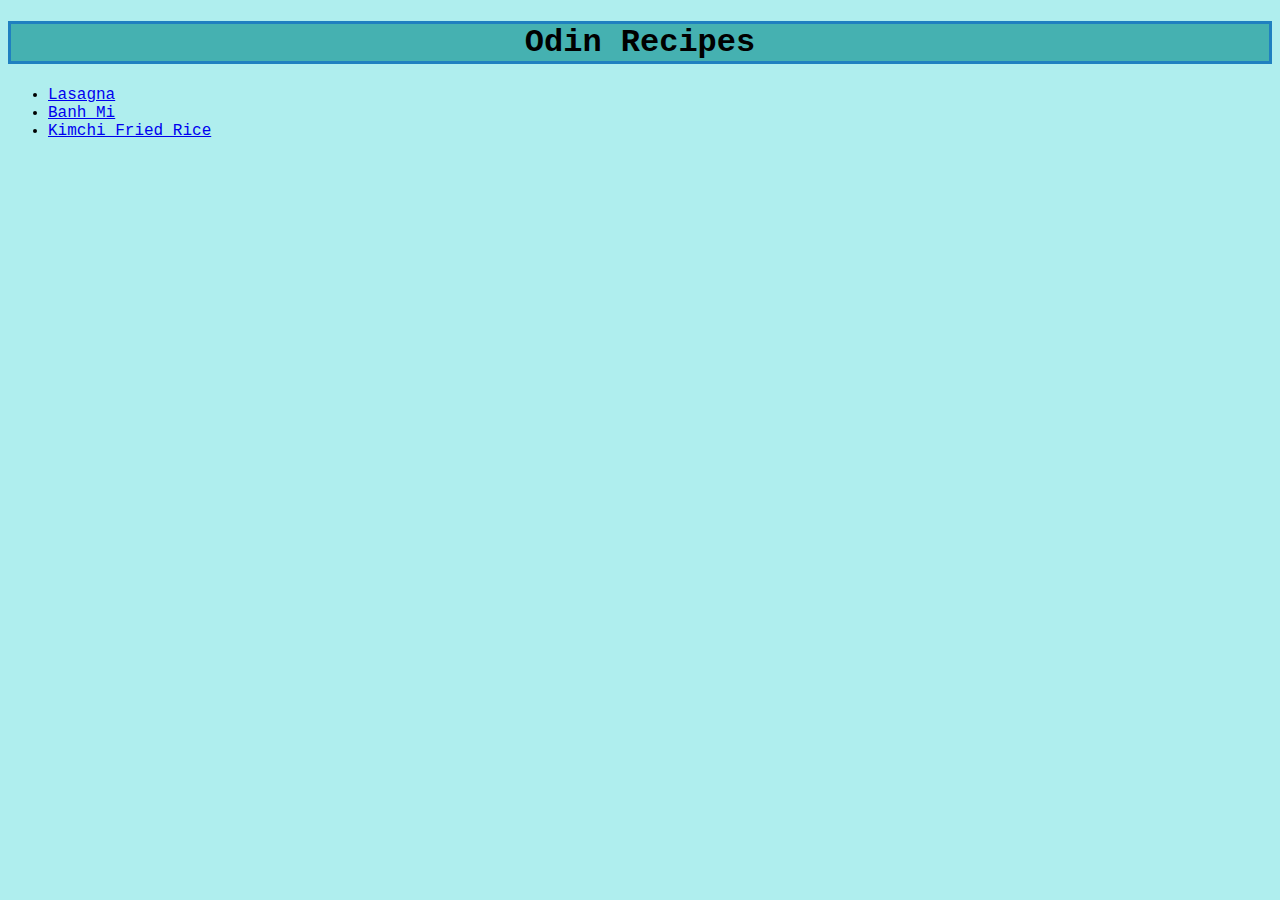
<file: index.html>
<!DOCTYPE html>
<html lang="en">
    <head>
        <meta charset="UTF-8">
        <title>Odin Recipes</title>
        <link rel="stylesheet" href="./style.css">
    </head>
    
    <body>
        <h1>Odin Recipes</h1>

        <ul class="recipe-links">
            <li><a href="./recipes/lasagna.html">Lasagna</a></li>
            <li><a href="./recipes/banh-mi.html">Banh Mi</a></li>
            <li><a href="./recipes/kimchi-fried-rice.html">Kimchi Fried Rice</a></li>
        </ul>
    </body>
</html>
</file>
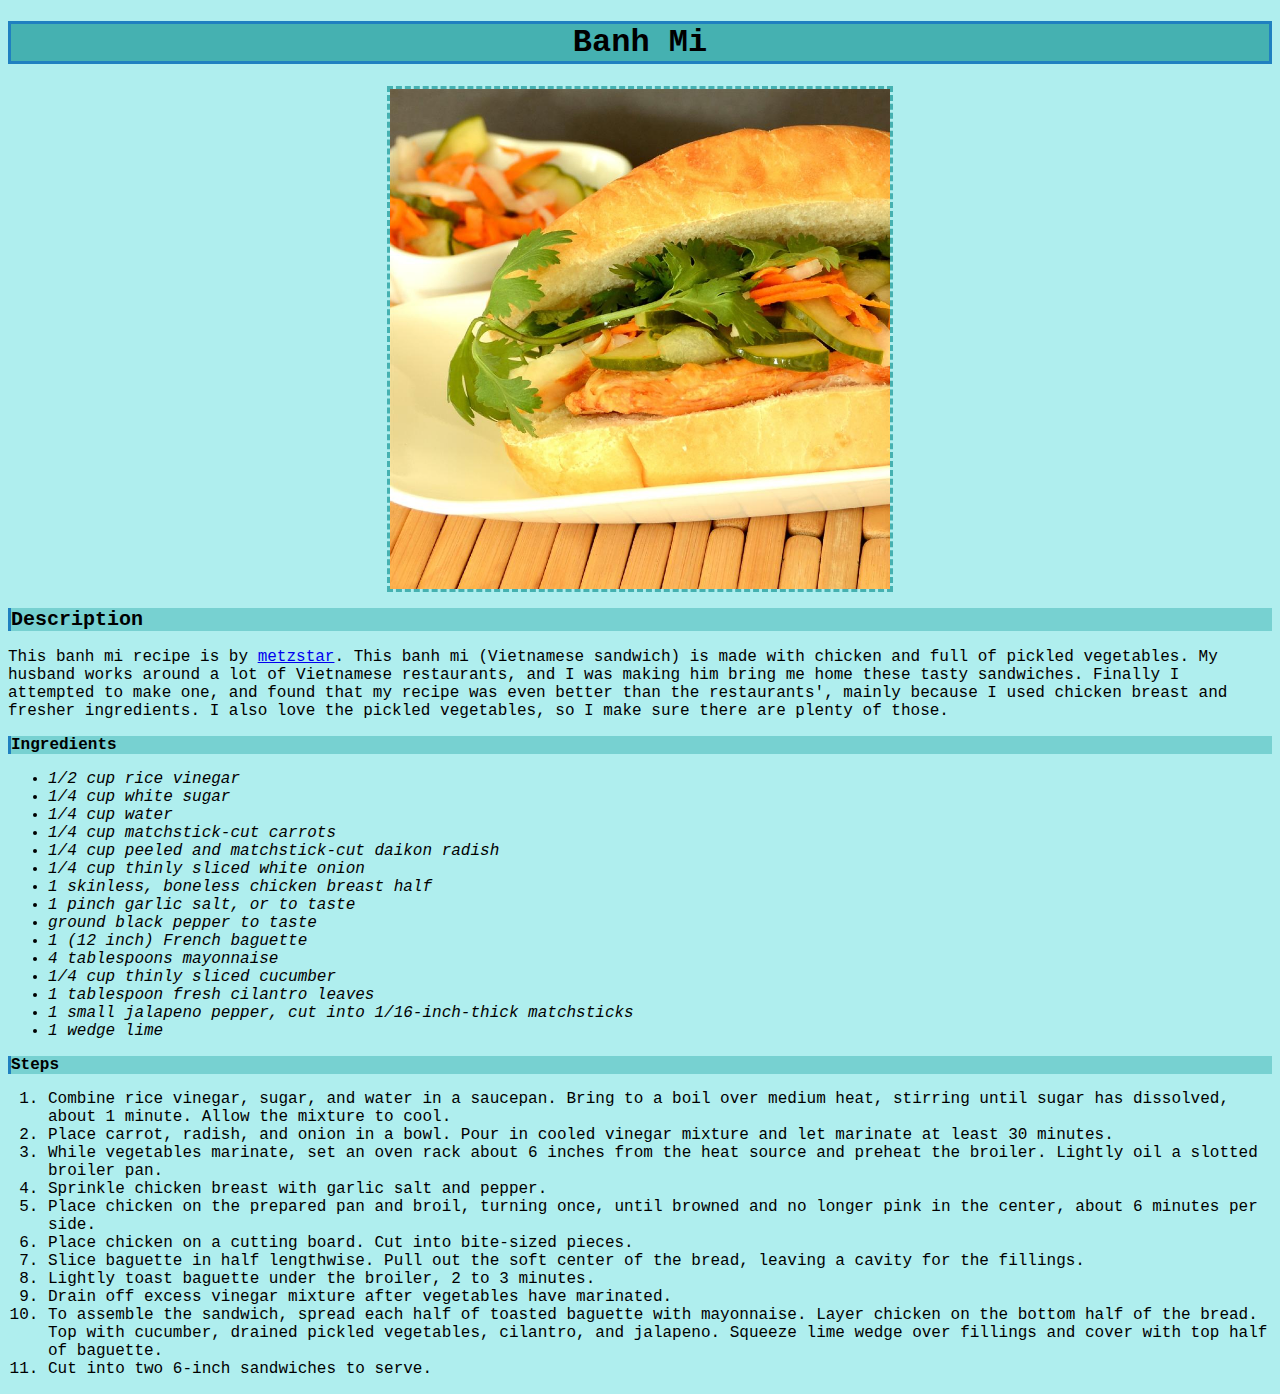
<file: recipes/banh-mi.html>
<!DOCTYPE html>
<html lang="en">
    <head>
        <meta charset="UTF-8">
        <title>Banh Mi</title>
        <link rel="stylesheet" href="../style.css">
    </head>

    <body>
        <h1 class="recipe-name">Banh Mi</h1>
        <img src="../images/banh-mi.jpg" alt="Banh Mi recipe from allrecipes">

        <h2 class="description">Description</h2>
        <p class="description">
            This banh mi recipe is by <a href="https://www.allrecipes.com/recipe/187342/banh-mi/">metzstar</a>.
            
            This banh mi (Vietnamese sandwich) is made with chicken and full of pickled vegetables. My husband works around a lot of Vietnamese restaurants, and I was making him bring me home these tasty sandwiches. Finally I attempted to make one, and found that my recipe was even better than the restaurants', mainly because I used chicken breast and fresher ingredients. I also love the pickled vegetables, so I make sure there are plenty of those.
        </p>

        <h2 class="ingredients">Ingredients</h2>
        <ul class="ingredients">
            <li>1/2 cup rice vinegar</li>
            <li>1/4 cup white sugar</li>
            <li>1/4 cup water</li>
            <li>1/4 cup matchstick-cut carrots</li>
            <li>1/4 cup peeled and matchstick-cut daikon radish</li>
            <li>1/4 cup thinly sliced white onion</li>
            <li>1 skinless, boneless chicken breast half</li>
            <li>1 pinch garlic salt, or to taste</li>
            <li>ground black pepper to taste</li>
            <li>1 (12 inch) French baguette</li>
            <li>4 tablespoons mayonnaise</li>
            <li>1/4 cup thinly sliced cucumber</li>
            <li>1 tablespoon fresh cilantro leaves</li>
            <li>1 small jalapeno pepper, cut into 1/16-inch-thick matchsticks</li>
            <li>1 wedge lime</li>
        </ul>

        <h2 class="steps">Steps</h2>
        <ol class="steps">
            <li>Combine rice vinegar, sugar, and water in a saucepan. Bring to a boil over medium heat, stirring until sugar has dissolved, about 1 minute. Allow the mixture to cool.</li>
            <li>Place carrot, radish, and onion in a bowl. Pour in cooled vinegar mixture and let marinate at least 30 minutes.</li>
            <li>While vegetables marinate, set an oven rack about 6 inches from the heat source and preheat the broiler. Lightly oil a slotted broiler pan.</li>
            <li>Sprinkle chicken breast with garlic salt and pepper.</li>
            <li>Place chicken on the prepared pan and broil, turning once, until browned and no longer pink in the center, about 6 minutes per side.</li>
            <li>Place chicken on a cutting board. Cut into bite-sized pieces.</li>
            <li>Slice baguette in half lengthwise. Pull out the soft center of the bread, leaving a cavity for the fillings.</li>
            <li>Lightly toast baguette under the broiler, 2 to 3 minutes.</li>
            <li>Drain off excess vinegar mixture after vegetables have marinated.</li>
            <li>To assemble the sandwich, spread each half of toasted baguette with mayonnaise. Layer chicken on the bottom half of the bread. Top with cucumber, drained pickled vegetables, cilantro, and jalapeno. Squeeze lime wedge over fillings and cover with top half of baguette.</li>
            <li>Cut into two 6-inch sandwiches to serve.</li>
        </ol>
    </body>
</html>
</file>
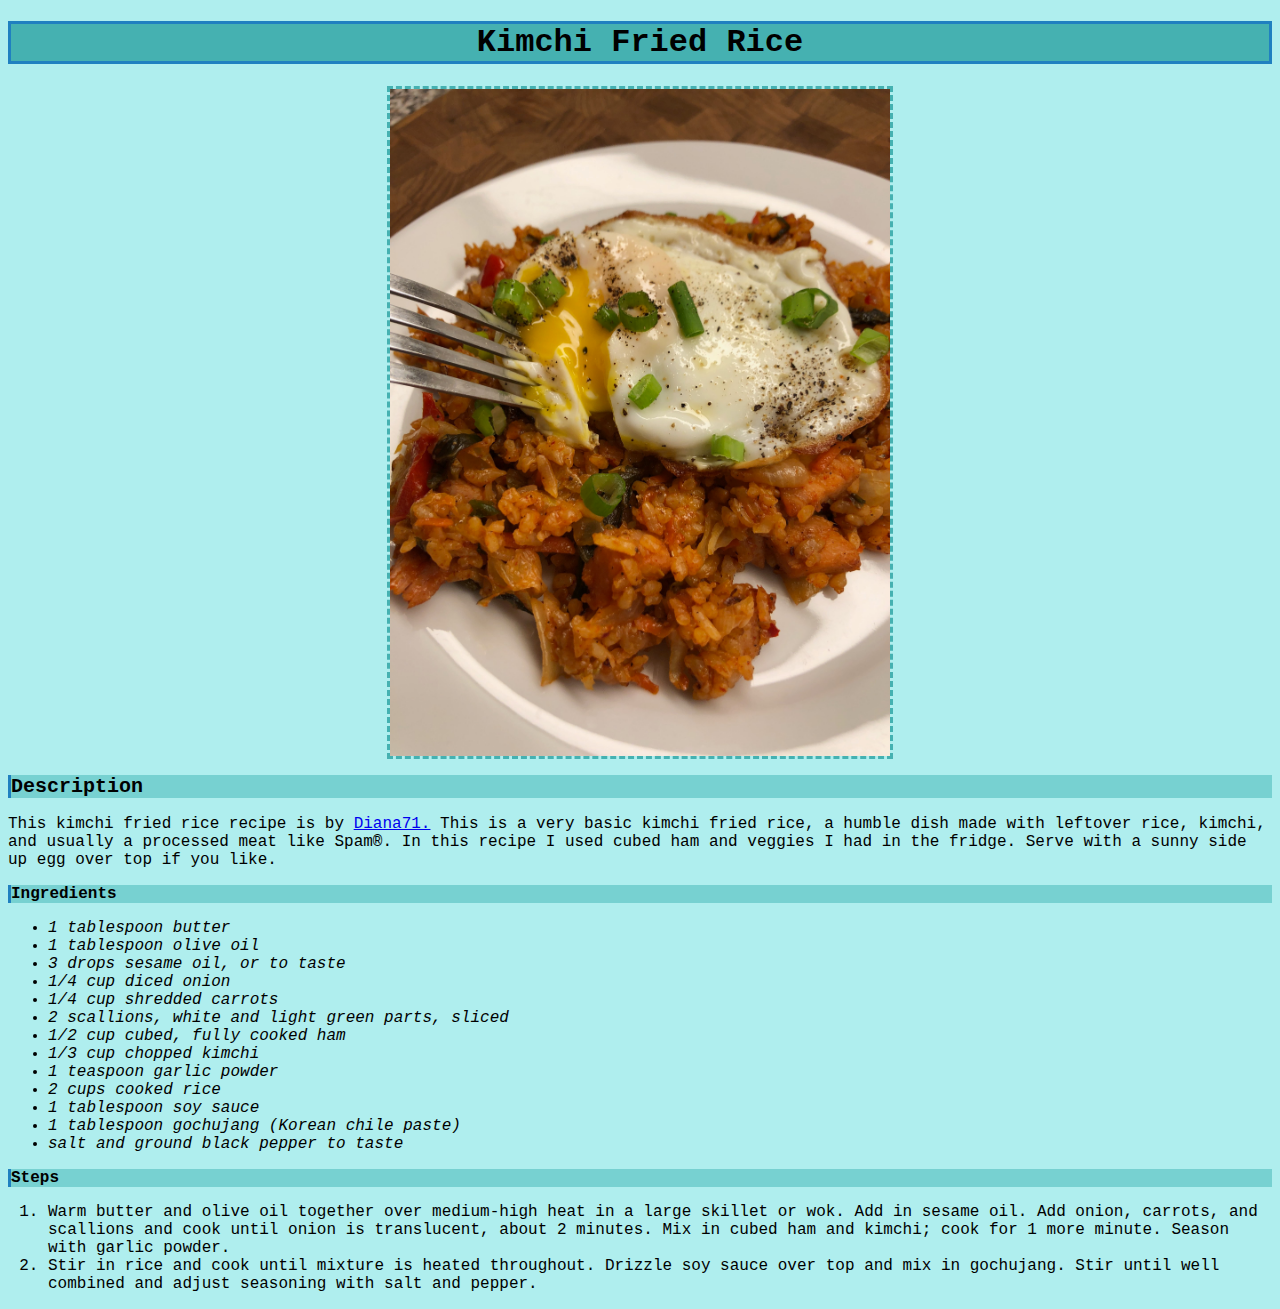
<file: recipes/kimchi-fried-rice.html>
<!DOCTYPE html>
<html lang="en">
    <head>
        <meta charset="UTF-8">
        <title>Kimchi Fried Rice</title>
        <link rel="stylesheet" href="../style.css">
    </head>

    <body>
        <h1 class="recipe-name">Kimchi Fried Rice</h1>
        <img src="../images/kimchi-fried-rice.jpg" alt="Kimchi fried rice from allrecipes">

        <h2 class="description">Description</h2>
        <p class="description">
            This kimchi fried rice recipe is by <a href="https://www.allrecipes.com/recipe/277723/kimchi-fried-rice/">Diana71.</a>

            This is a very basic kimchi fried rice, a humble dish made with leftover rice, kimchi, and usually a processed meat like Spam®. In this recipe I used cubed ham and veggies I had in the fridge. Serve with a sunny side up egg over top if you like.
        </p>

        <h2 class="ingredients">Ingredients</h2>
        <ul class="ingredients">
            <li>1 tablespoon butter</li>
            <li>1 tablespoon olive oil</li>
            <li>3 drops sesame oil, or to taste</li>
            <li>1/4 cup diced onion</li>
            <li>1/4 cup shredded carrots</li>
            <li>2 scallions, white and light green parts, sliced</li>
            <li>1/2 cup cubed, fully cooked ham</li>
            <li>1/3 cup chopped kimchi</li>
            <li>1 teaspoon garlic powder</li>
            <li>2 cups cooked rice</li>
            <li>1 tablespoon soy sauce</li>
            <li>1 tablespoon gochujang (Korean chile paste)</li>
            <li>salt and ground black pepper to taste</li>
        </ul>

        <h2 class="steps">Steps</h2>
        <ol class="steps">
            <li>Warm butter and olive oil together over medium-high heat in a large skillet or wok. Add in sesame oil. Add onion, carrots, and scallions and cook until onion is translucent, about 2 minutes. Mix in cubed ham and kimchi; cook for 1 more minute. Season with garlic powder.</li>
            <li>Stir in rice and cook until mixture is heated throughout. Drizzle soy sauce over top and mix in gochujang. Stir until well combined and adjust seasoning with salt and pepper.</li>
        </ol>
    </body>
</html>
</file>
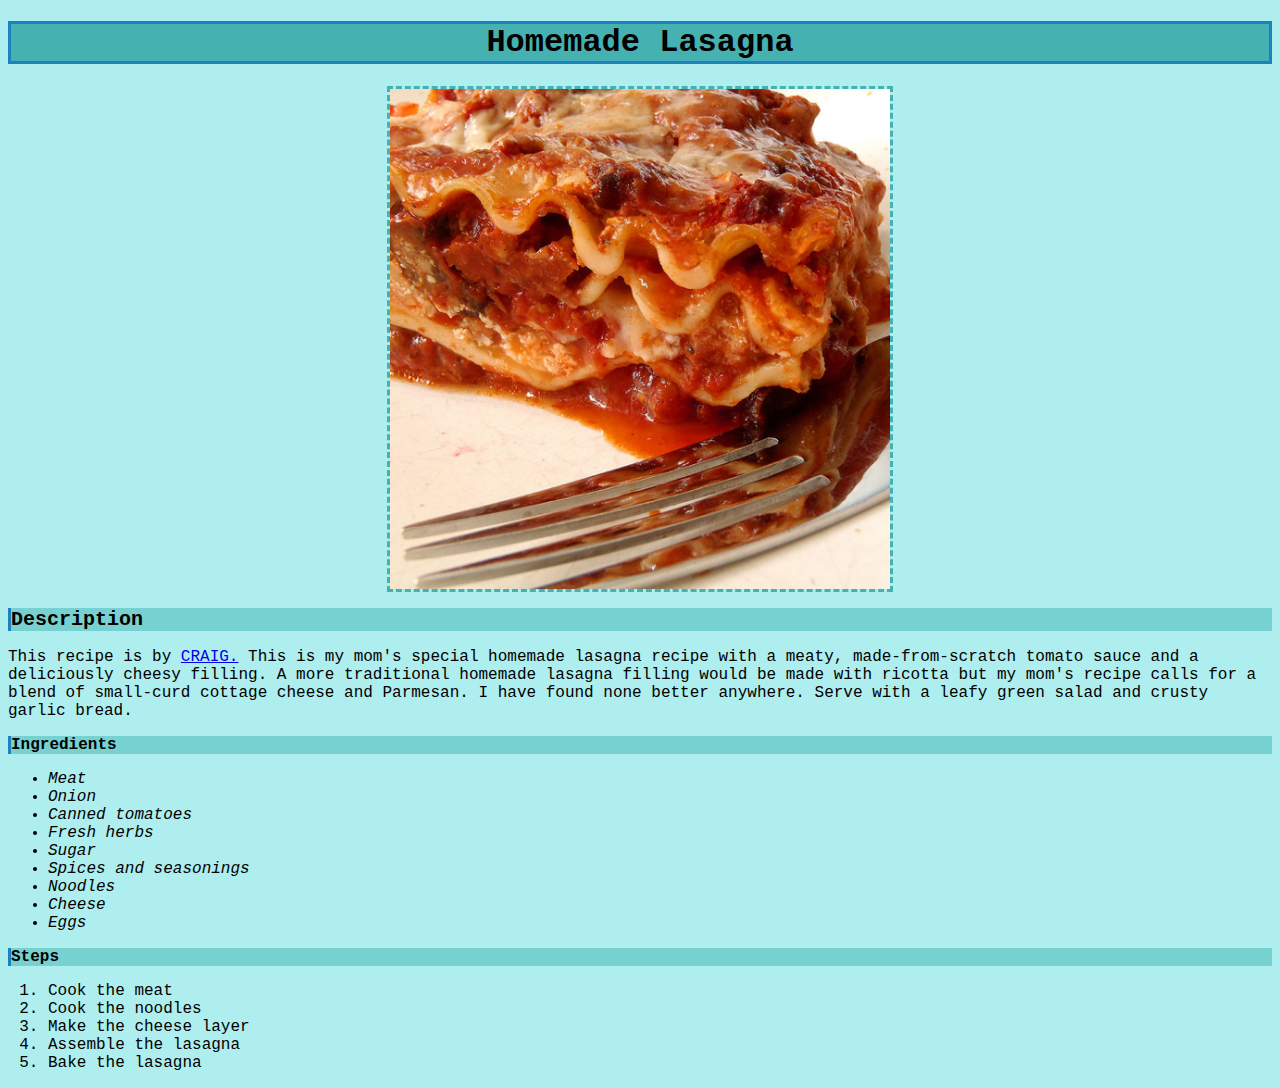
<file: recipes/lasagna.html>
<!DOCTYPE html>
<html lang="en">
    <head>
        <meta charset="UTF-8">
        <title>Lasagna</title>
        <link rel="stylesheet" href="../style.css">
    </head>

    <body>
        <h1 class="recipe-name">Homemade Lasagna</h1>
        <img src="../images/lasagna.jpg" alt="Lasagna from allrecipes">

        <h2 class="description">Description</h2>
        <p class="description">
            This recipe is by <a href="https://www.allrecipes.com/recipe/19344/homemade-lasagna/">CRAIG.</a>
            
            This is my mom's special homemade lasagna recipe with a meaty, made-from-scratch tomato sauce and a deliciously cheesy filling. A more traditional homemade lasagna filling would be made with ricotta but my mom's recipe calls for a blend of small-curd cottage cheese and Parmesan. I have found none better anywhere. Serve with a leafy green salad and crusty garlic bread.
        </p>

        <h2 class="ingredients">Ingredients</h2>
        <ul class="ingredients">
            <li>Meat</li>
            <li>Onion</li>
            <li>Canned tomatoes</li>
            <li>Fresh herbs</li>
            <li>Sugar</li>
            <li>Spices and seasonings</li>
            <li>Noodles</li>
            <li>Cheese</li>
            <li>Eggs</li>
        </ul>

        <h2 class="steps">Steps</h2>
        <ol class="steps">
            <li>Cook the meat</li>
            <li>Cook the noodles</li>
            <li>Make the cheese layer</li>
            <li>Assemble the lasagna</li>
            <li>Bake the lasagna</li>
        </ol>
    </body>
</html>
</file>
<file: style.css>
body {
    background-color: paleturquoise;
    font-family: 'Courier New', Courier, monospace;
}

h1 { 
    background-color: rgb(69, 177, 177);
    font-weight: bold;
    font-size: 32px;
    text-align: center;
    border-style: solid;
    border-color: rgb(31, 128, 192);
}

h2 {
    font-size: 16px;
    background-color: rgb(119, 209, 209);
    border-left-style: solid;
    border-left-color: rgb(31, 128, 192);
}

h2.description {
    font-size: 20px;
}

.ingredients li {
    font-style: italic;
}

img {
    display: block;
    margin-left: auto;
    margin-right:auto;
    height: auto;
    width: 500px;
    border-style: dashed;
    border-color: rgb(69, 177, 177);
    
}
</file>
